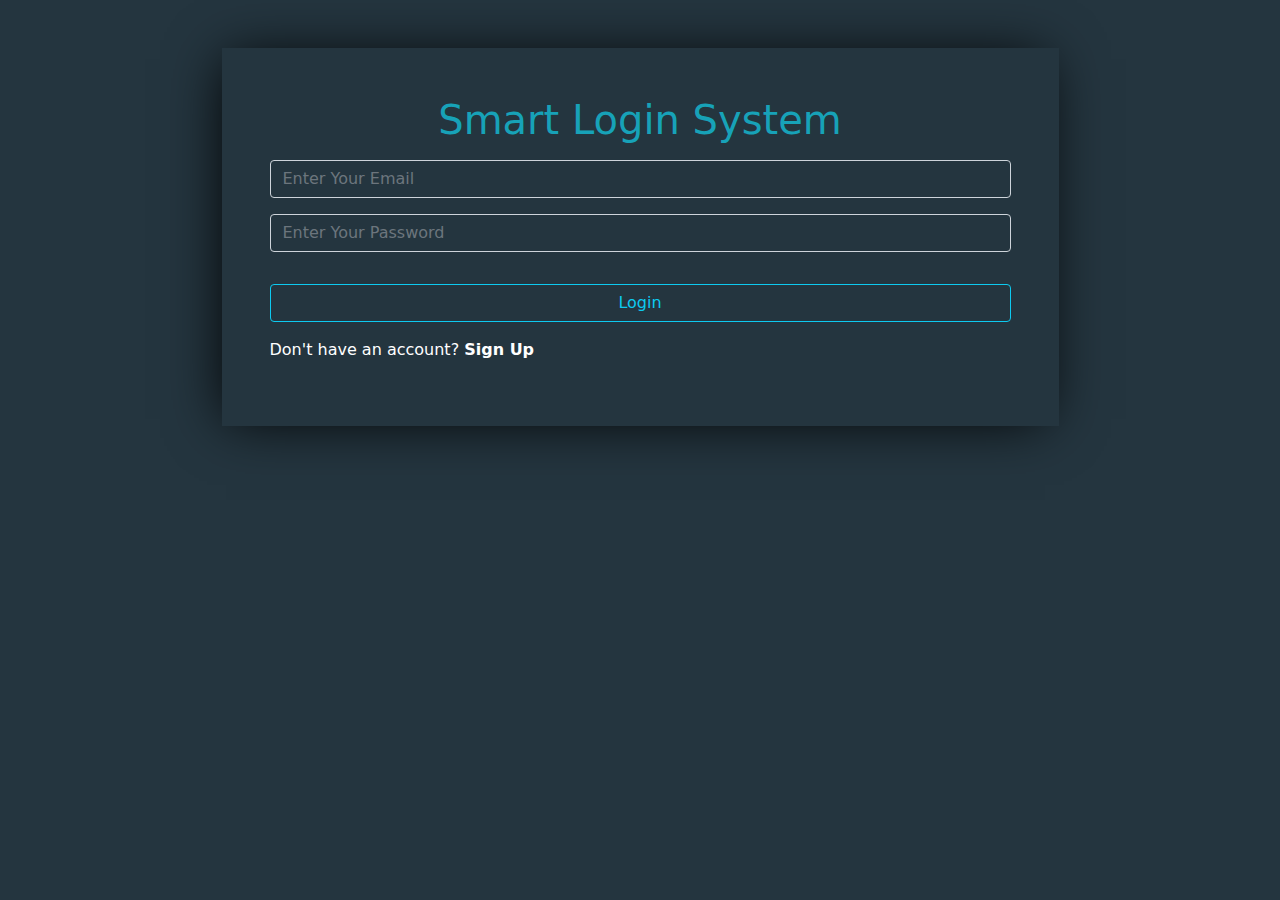
<file: index.html>
<!DOCTYPE html>
<html lang="en">
<head>
    <meta charset="UTF-8">
    <meta http-equiv="X-UA-Compatible" content="IE=edge">
    <meta name="viewport" content="width=device-width, initial-scale=1.0">
    <title>Smart Form</title>

    <link rel="stylesheet" href="css/bootstrap.min.css">
    <link rel="stylesheet" href="css/style.css">
    
</head>
<body>
    

  <section class="container my-5">
    <div class="form-container w-75 p-5 m-auto">
      <h1 class="text-center">Smart Login System</h1>
      <form>
        <input class="form-control loginInput my-3" type="text" placeholder="Enter Your Email" id="emailInp">
        <input class="form-control loginInput my-3" type="password" placeholder="Enter Your Password" id="passInp">
        <p class="text-danger text-center" id="hintMsg2"></p>
        <button class="btn btn-outline-info w-100 my-3" type="submit"  id="login">Login</button>
        <p class="sign-up">Don't have an account? <a href ="sign_up.html" id="haveNoAcc">Sign Up</a></p>
      </form>
    </div>
  </section>



  <script src="js/main.js"></script>


</body>
</html>
</file>
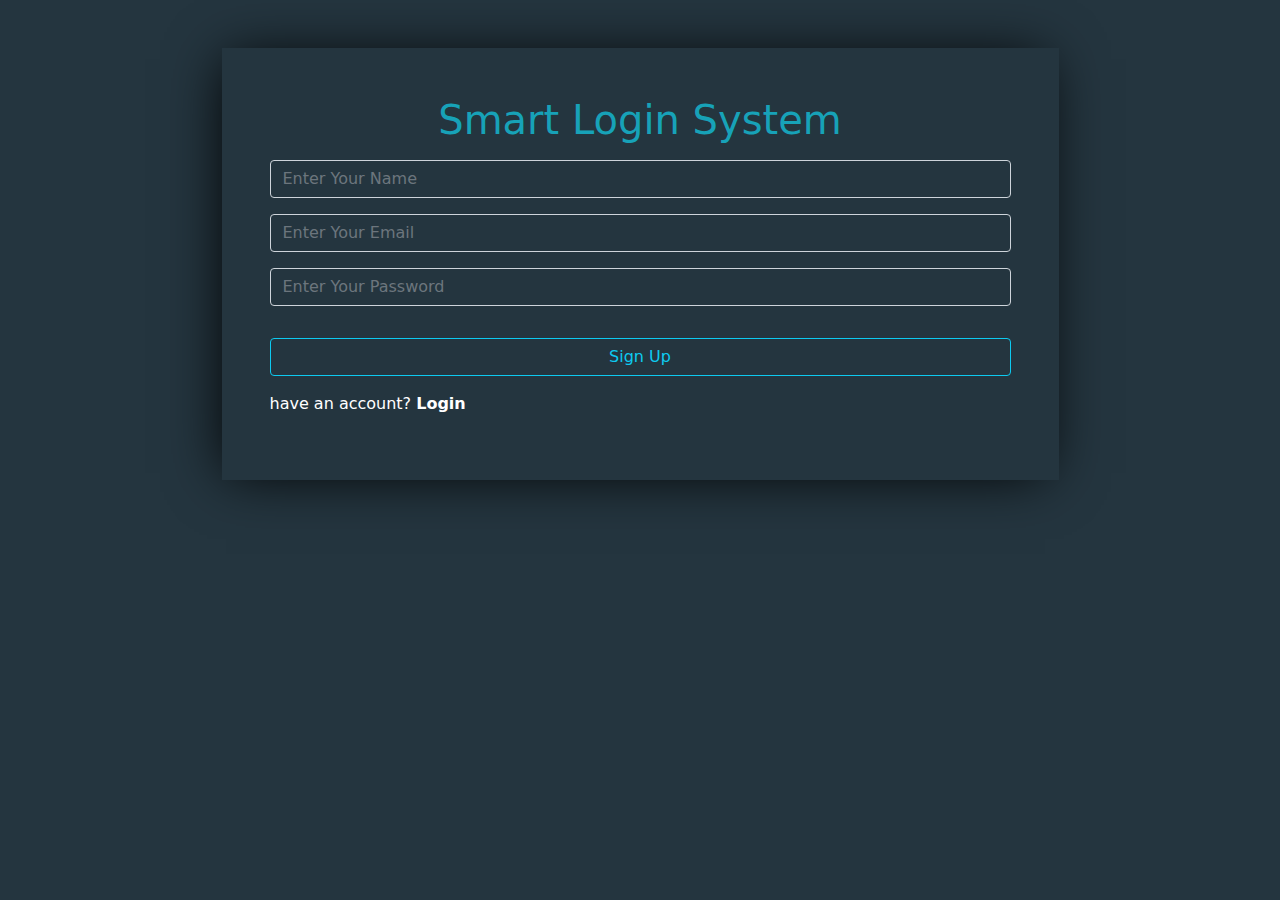
<file: sign_up.html>
<!DOCTYPE html>
<html lang="en">
<head>
    <meta charset="UTF-8">
    <meta http-equiv="X-UA-Compatible" content="IE=edge">
    <meta name="viewport" content="width=device-width, initial-scale=1.0">
    <title>Sign Up</title>

    <link rel="stylesheet" href="css/bootstrap.min.css">
    <link rel="stylesheet" href="css/style.css">
</head>
<body>
    <section class="container my-5">
        <div class="form-container w-75 p-5 m-auto">
          <h1 class="text-center">Smart Login System</h1>
          <form>
            <input class="form-control signUpInput my-3" type="text" placeholder="Enter Your Name" id="nameInp">
            <input class="form-control signUpInput my-3" type="text" placeholder="Enter Your Email" id="emailInp">
            <input class="form-control signUpInput my-3" type="password" placeholder="Enter Your Password" id="passInp">
            <p class="text-danger text-center" id="hintMsg"></p>
            <p class="text-success text-center d-none" id="successMsg">Success</p>
            <button class="btn btn-outline-info w-100 my-3" id="signUp">Sign Up</button>
        
            <p class="sign-up">have an account? <a href="index.html" id="haveAcc">Login</a></p>
          </form>
        </div>
      </section>


      <script src="js/main.js"></script>
</body>
</html>
</file>
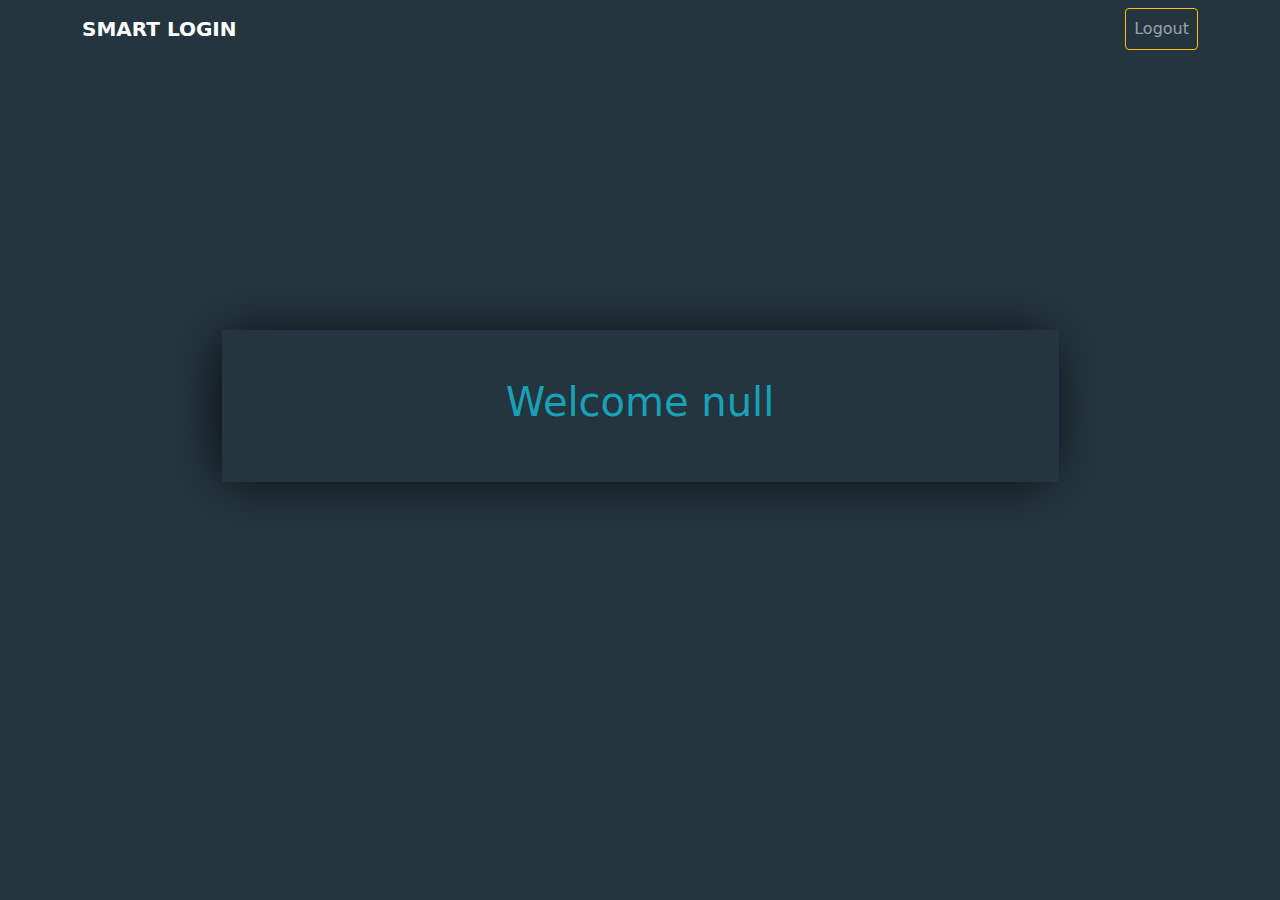
<file: welcome.html>
<!DOCTYPE html>
<html lang="en">
<head>
    <meta charset="UTF-8">
    <meta http-equiv="X-UA-Compatible" content="IE=edge">
    <meta name="viewport" content="width=device-width, initial-scale=1.0">
    <title>Welcome</title>

    
    <link rel="stylesheet" href="css/bootstrap.min.css">
    <link rel="stylesheet" href="css/style.css">
</head>
<body>

    <nav class="navbar navbar-expand-lg navbar-dark group">
        <div class="container">
            <a class="navbar-brand" href="#">SMART LOGIN</a>
            <button class="navbar-toggler" type="button" data-toggle="collapse" data-target="#navbarSupportedContent" aria-controls="navbarSupportedContent" aria-expanded="false" aria-label="Toggle navigation">
      <span class="navbar-toggler-icon"></span>
    </button>

            <div class="collapse navbar-collapse" id="navbarSupportedContent">
                <ul class="navbar-nav ms-auto">

                    <li class="nav-item ">
                        <a id="logOut" class="nav-link btn btn-outline-warning">Logout</a>
                    </li>


                </ul>

            </div>
        </div>
    </nav>

    <div class="container welcomeContainer my-5 text-center d-flex align-items-center">
        <div class="welcome m-auto w-75 p-5">
            <h1 id="welcome"></h1>
        </div>
    </div>
    
    <script src="js/main.js"></script>
</body>
</html>
</file>
<file: css/style.css>
body {
    background-color: #24353f;
}

h1 {
    color: #17a2b8;
}

.form-container {
    box-shadow: -5px 2px 54px -9px rgb(0 0 0);
}

input.form-control {
    background-color: transparent !important;
    outline: none !important;
    color: #fff !important;
}


.sign-up {
    color: #fff;
}

a {
    text-decoration: none;
    color: #fff;
    font-weight: bolder;
    transition: all .3s;
}

a:hover, a:active {
    color: #17a2b8;
}


#hintMsg, #hintMsg2 {
    display: none;
}

.welcome {
    box-shadow: -5px 2px 54px -9px rgb(0 0 0);
}

.welcomeContainer {
    height: calc(100vh - 300px);
}
</file>
